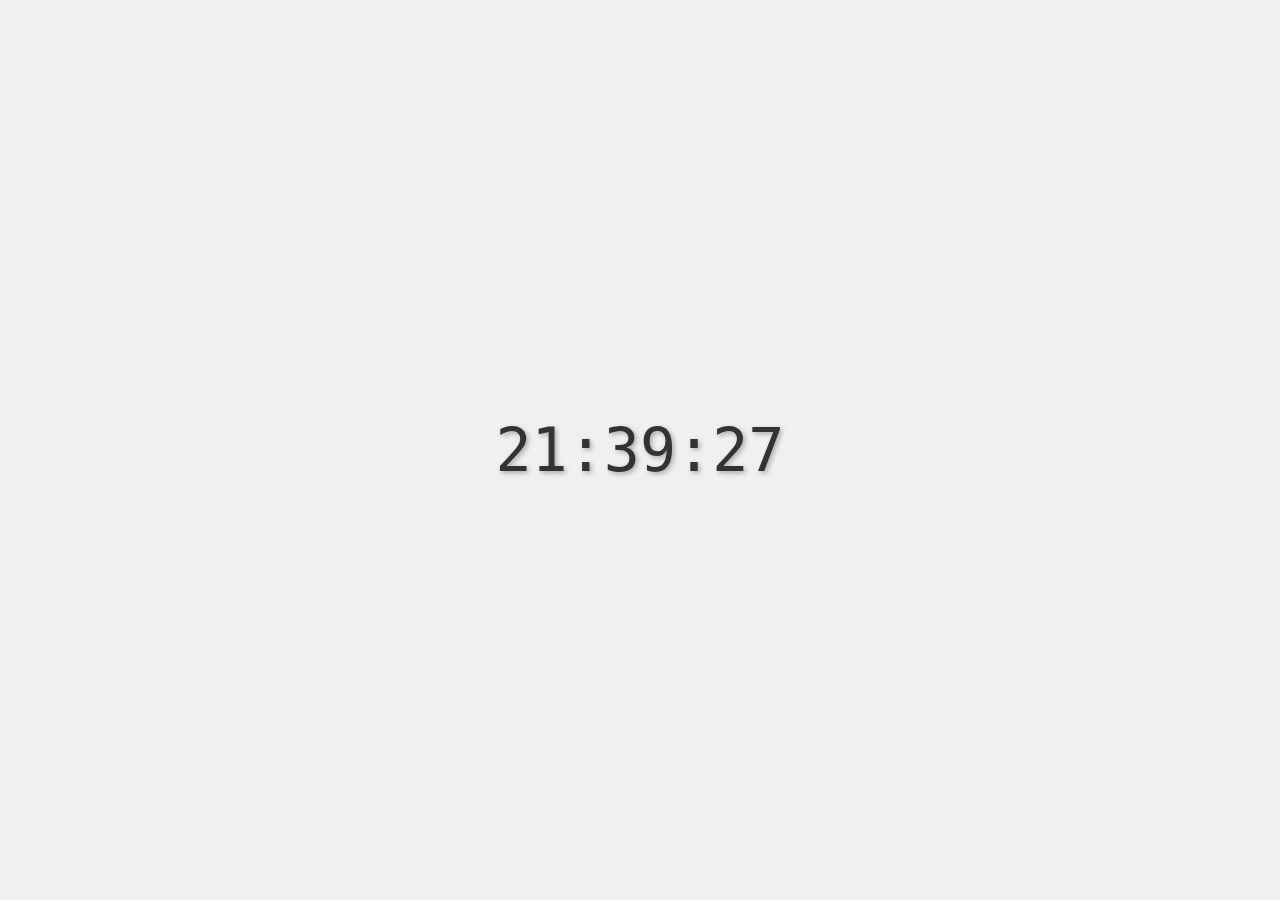
<file: CurrentTime/index.html>
<!DOCTYPE html>
<html lang="en">
<head>
    <meta charset="UTF-8">
    <meta name="viewport" content="width=device-width, initial-scale=1.0">
    <title>Document</title>
    
    <link rel="stylesheet" href="index.css">
    <script src="index.js"></script>

</head>
<body>
    <div id="output">
    </div>
</body>
</html>
</file>
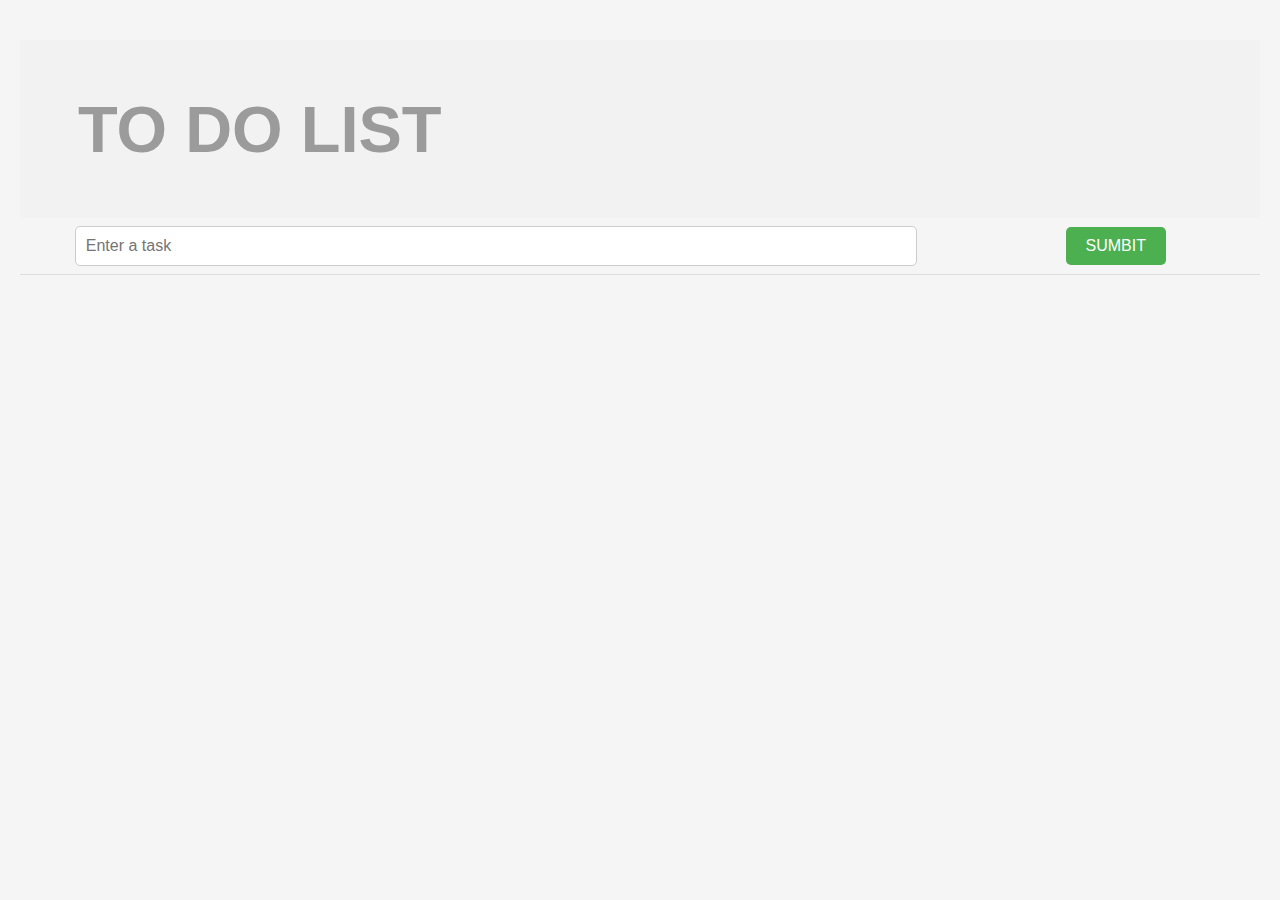
<file: ToDoList/main.html>
<!DOCTYPE html>
<html lang="en">
<head>
    <meta charset="UTF-8">
    <meta name="viewport" content="width=device-width, initial-scale=1.0">
    <title>TO DO LIST</title>

    <link rel="stylesheet" href="style.css">
    <script src="index.js"></script>

</head>
<body>
    <table id="basicInfo">
        <tr>
            <th colspan="2">
                <h1>TO DO LIST</h1>
            </th>
        </tr>
        
        <tr>
            <td>
                <input type="text" name="task" id="task" placeholder="Enter a task" size="35">
            </td>
            <td>
                <button onclick="addRow()">SUMBIT</button>
            </td>
        </tr>
    </table>
    
</body>
</html>
</file>
<file: CurrentTime/index.css>
body{
    display: flex;
    justify-content: center;
    align-items: center;
    height: 100vh;
    margin: 0;
    background-color: #f0f0f0;
    font-family: 'Roboto Mono', monospace;
    
}
div{
    font-size: 60px;
    color: #333;
    text-shadow: 2px 2px 5px rgba(0, 0, 0, 0.3);
}
</file>
<file: ToDoList/style.css>
body {
    padding: 20px;
    margin: 0;
    font-family: Arial, sans-serif;
    background-color: #f5f5f5;
}
img{
    width: 15%;
}

h1{
    font-weight:lighter;
    font-size: 65px;
    font-weight: bold;
    color: #9b9b9b;
    text-align: left;
    padding-left: 50px;
}

table{
    margin: auto;
    text-align: center;
    width: 100%;
    border-collapse: collapse;
    margin-top: 20px;
}

th{
    background-color: #f2f2f2;
    padding: 8px;
}
td {
    padding: 8px;
    border-bottom: 1px solid #ddd;
}
tr:hover {
    background-color: rgba(128, 128, 128, 0.11);
}

button {
    padding: 10px 20px;
    font-size: 16px;
    background-color: #4CAF50;
    color: white;
    border: none;
    border-radius: 5px;
    cursor: pointer;
}

button[name='PleaseMakeMeRed'] {
    background-color: #c34646;
}

td.PleaseMoveMeLeft{
    text-align: left;
    padding-left: 5%;
}

input[type="text"] {
    padding: 10px;
    width: 90%;
    font-size: 16px;
    border: 1px solid #ccc;
    border-radius: 5px;
    box-sizing: border-box; 
}
</file>
